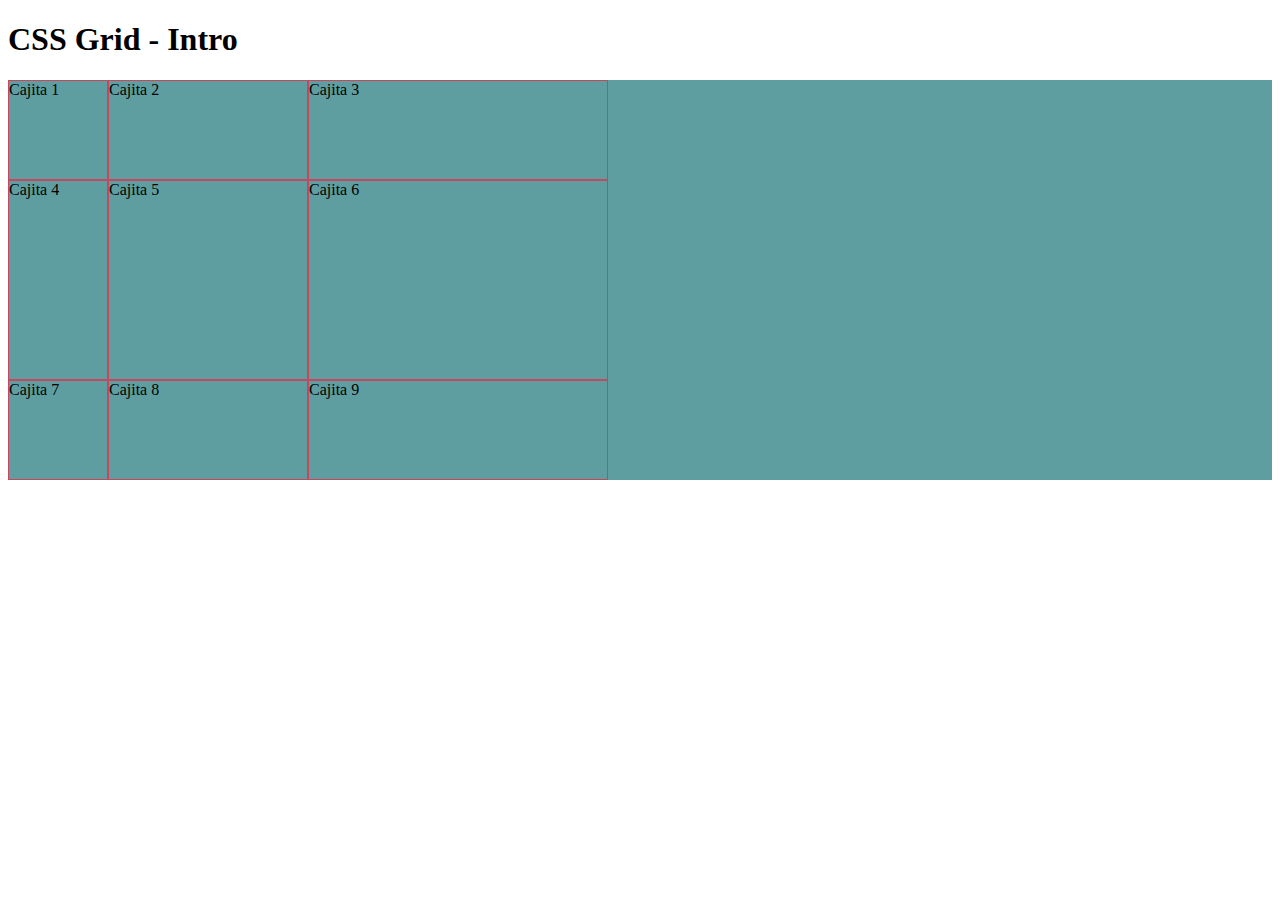
<file: 01- Intro/index.html>
<!DOCTYPE html>
<html lang="en">
<head>
    <meta charset="UTF-8">
    <meta name="viewport" content="width=device-width, initial-scale=1.0">
    <title>CSS Grid</title>
    <link rel="stylesheet" href="style.css">

</head>
<body>
    <h1>CSS Grid - Intro</h1>
    <div class="container">
        <div class="item">Cajita 1</div>
        <div class="item">Cajita 2</div>
        <div class="item">Cajita 3</div>
        <div class="item">Cajita 4</div>
        <div class="item">Cajita 5</div>
        <div class="item">Cajita 6</div>
        <div class="item">Cajita 7</div>
        <div class="item">Cajita 8</div>
        <div class="item">Cajita 9</div>
    </div>
</body>
</html>
</file>
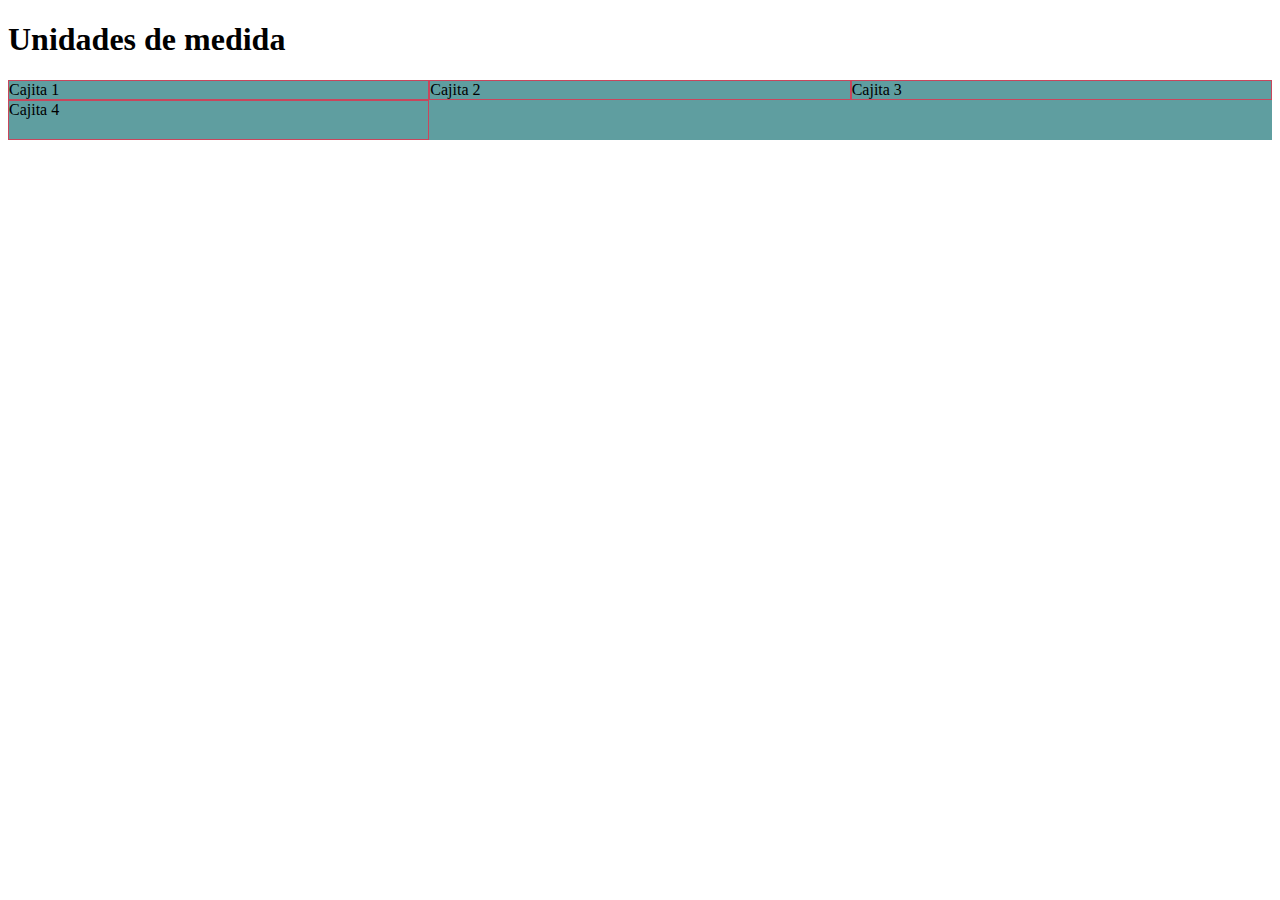
<file: 02-Unidades-de-medida/index.html>
<!DOCTYPE html>
<html lang="en">
<head>
    <meta charset="UTF-8">
    <meta name="viewport" content="width=device-width, initial-scale=1.0">
    <title>Unidades de medida</title>
    <link rel="stylesheet" href="style.css">

</head>
<body>
    <h1>Unidades de medida</h1>
    <div class="container">
        <div class="item">Cajita 1</div>
        <div class="item">Cajita 2</div>
        <div class="item">Cajita 3</div>
        <div class="item">Cajita 4</div>
        
    </div>
</body>
</html>
</file>
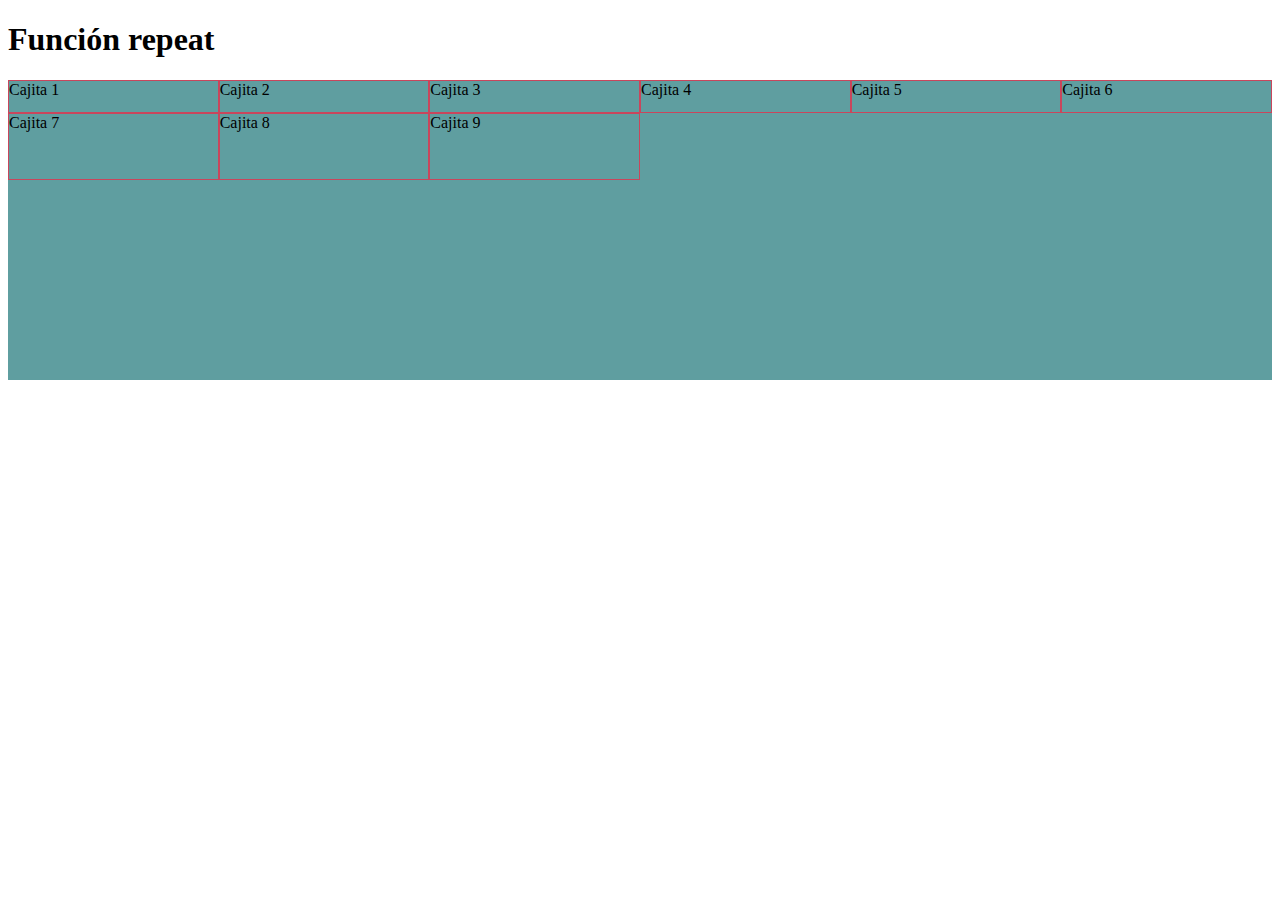
<file: 03-Funcion-repeat/index.html>
<!DOCTYPE html>
<html lang="en">
<head>
    <meta charset="UTF-8">
    <meta name="viewport" content="width=device-width, initial-scale=1.0">
    <title>Función repeat</title>
    <link rel="stylesheet" href="style.css">

</head>
<body>
    <h1>Función repeat</h1>
    <div class="container">
        <div class="item">Cajita 1</div>
        <div class="item">Cajita 2</div>
        <div class="item">Cajita 3</div>
        <div class="item">Cajita 4</div>
        <div class="item">Cajita 5</div>
        <div class="item">Cajita 6</div>
        <div class="item">Cajita 7</div>
        <div class="item">Cajita 8</div>
        <div class="item">Cajita 9</div>
        
    </div>
</body>
</html>
</file>
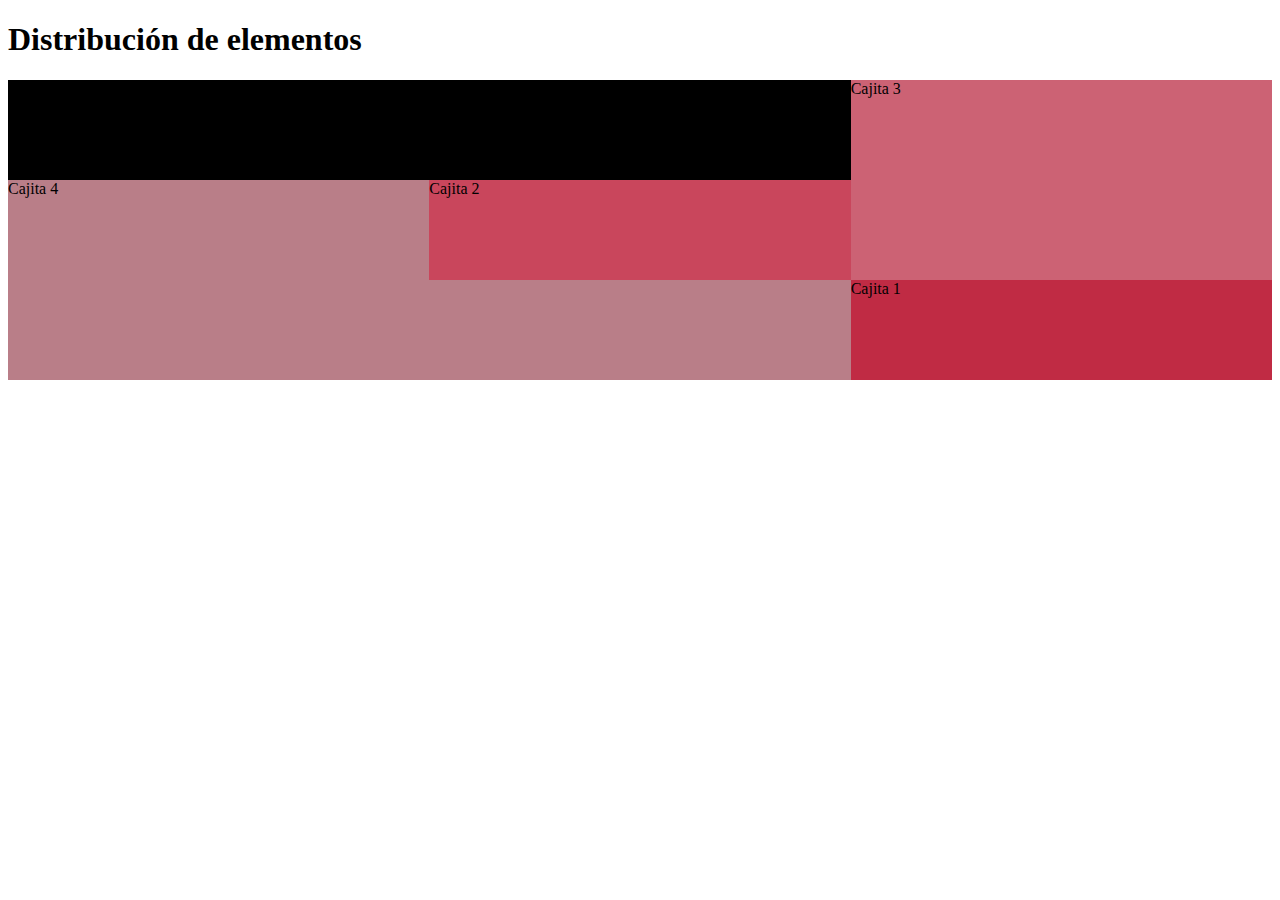
<file: 04-Distribucion-de-elementos/index.html>
<!DOCTYPE html>
<html lang="en">
<head>
    <meta charset="UTF-8">
    <meta name="viewport" content="width=device-width, initial-scale=1.0">
    <title>Distribución de elementos</title>
    <link rel="stylesheet" href="style.css">

</head>
<body>
    <h1>Distribución de elementos</h1>
    <div class="container">
        <div class="item-1">Cajita 1</div>
        <div class="item-2">Cajita 2</div>
        <div class="item-3">Cajita 3</div>
        <div class="item-4">Cajita 4</div>
        
    </div>
</body>
</html>
</file>
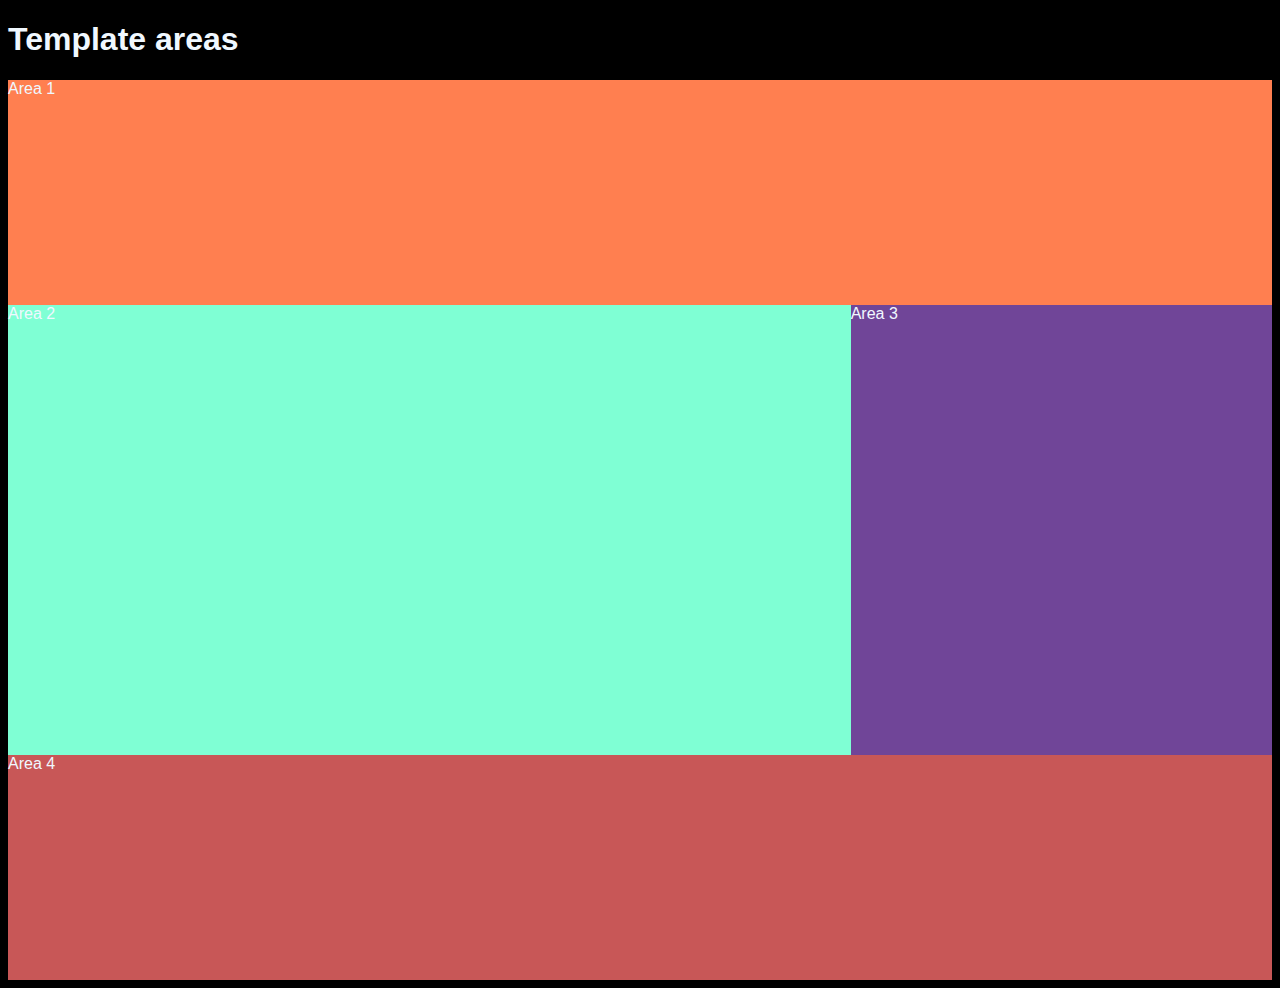
<file: 05-Areas/index.html>
<!DOCTYPE html>
<html lang="en">
<head>
    <meta charset="UTF-8">
    <meta name="viewport" content="width=device-width, initial-scale=1.0">
    <title> Template areas</title>
    <link rel="stylesheet" href="style.css">
</head>
<body>
    <h1>Template areas</h1>
    <div class="container">
        <div class="item header">Area 1</div>
        <div class="item main">Area 2</div>
        <div class="item sidebar">Area 3</div>
        <div class="item footer">Area 4</div>
    </div>
</body>
</html>
</file>
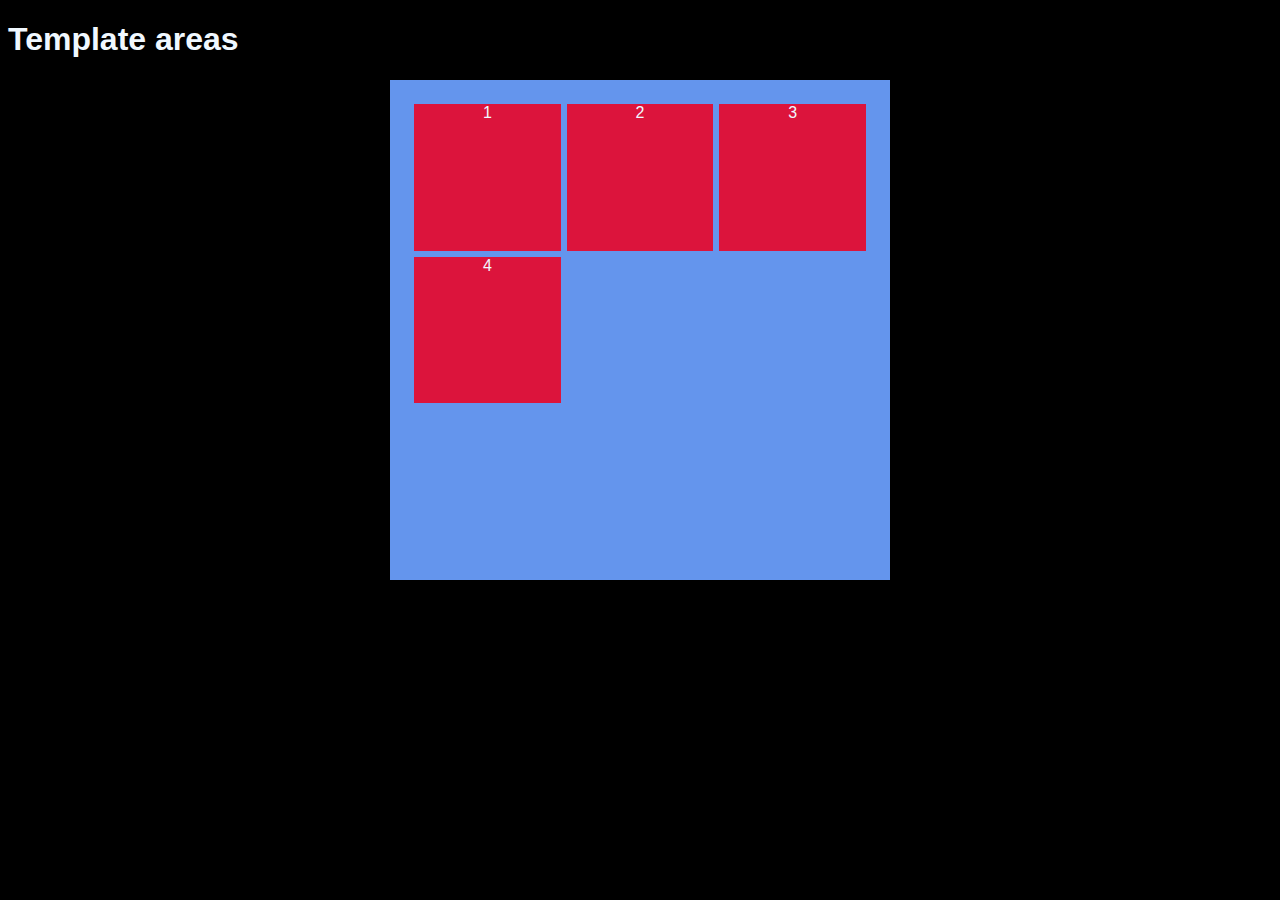
<file: 06-Flujo/index.html>
<!DOCTYPE html>
<html lang="en">
<head>
    <meta charset="UTF-8">
    <meta name="viewport" content="width=device-width, initial-scale=1.0">
    <title> Template areas</title>
    <link rel="stylesheet" href="style.css">
</head>
<body>
    <h1>Template areas</h1>
    <div class="container">
        <div class="item ">1</div>
        <div class="item ">2</div>
        <div class="item ">3</div>
        <div class="item ">4</div>
    </div>
</body>
</html>
</file>
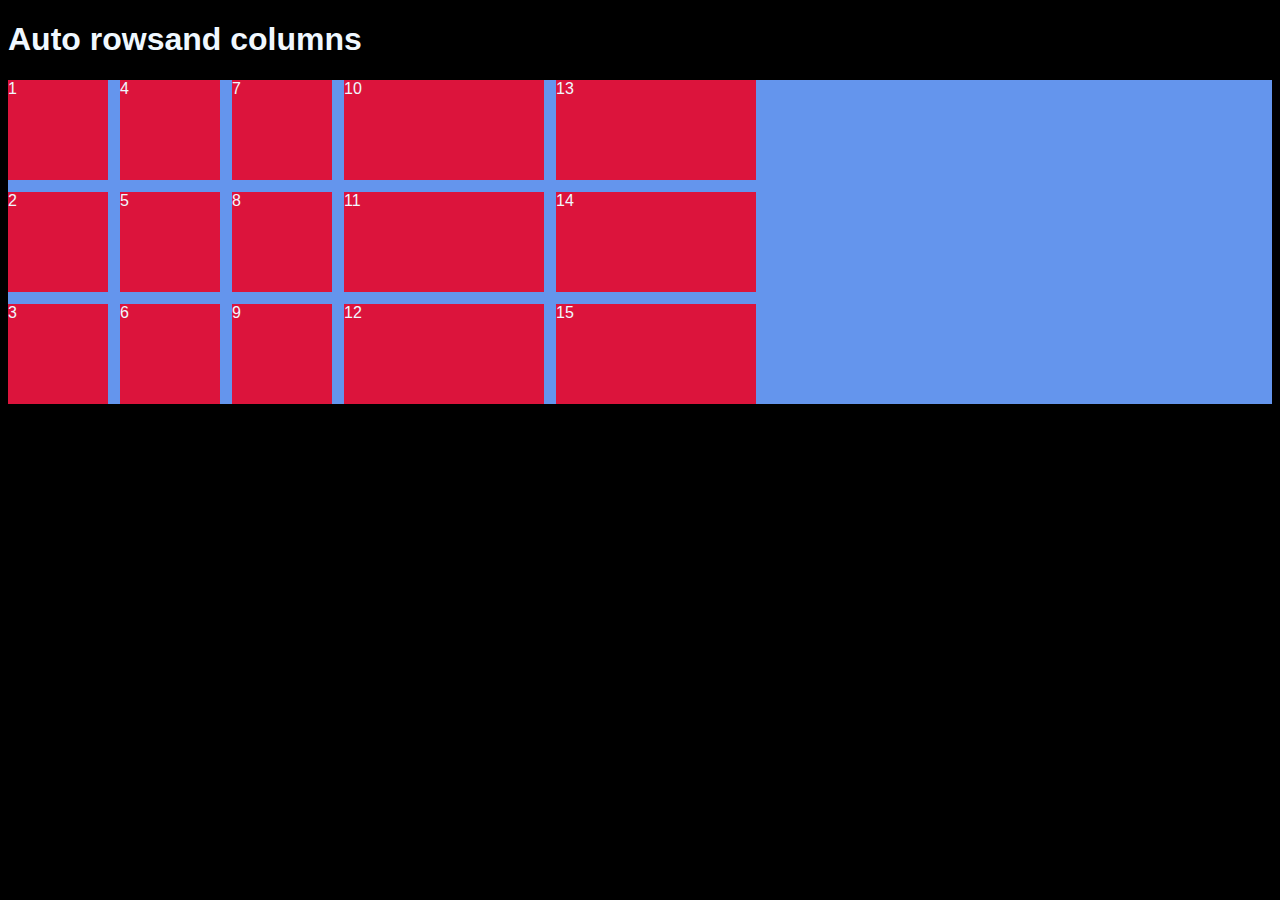
<file: 07-auto-rows-columns/index.html>
<!DOCTYPE html>
<html lang="en">
<head>
    <meta charset="UTF-8">
    <meta name="viewport" content="width=device-width, initial-scale=1.0">
    <title> Template areas</title>
    <link rel="stylesheet" href="style.css">
</head>
<body>
    <h1>Auto rowsand columns</h1>
    <div class="container">
        <div class="item ">1</div>
        <div class="item ">2</div>
        <div class="item ">3</div>
        <div class="item ">4</div>
        <div class="item ">5</div>
        <div class="item ">6</div>
        <div class="item ">7</div>
        <div class="item ">8</div>
        <div class="item ">9</div>
        <div class="item ">10</div>
        <div class="item ">11</div>
        <div class="item ">12</div>
        <div class="item ">13</div>
        <div class="item ">14</div>
        <div class="item ">15</div>
    </div>
</body>
</html>
</file>
<file: 01- Intro/style.css>
body {

}


.container {
    display: grid;
    grid-template-columns: 100px 200px 300px;
    grid-template-rows: 100px 200px 100px;
    background-color: cadetblue;
}

.item {
    border: 1px solid rgb(201, 70, 92);
}
</file>
<file: 02-Unidades-de-medida/style.css>
body {

}


.container {
    display: grid;
    grid-template-columns: 1fr 1fr 1fr;
    grid-template-rows: 1fr 2fr;
   
    background-color: cadetblue;
}

.item {
    border: 1px solid rgb(201, 70, 92);
}
</file>
<file: 03-Funcion-repeat/style.css>
body {

}


.container {
    display: grid;
    grid-template-columns: repeat(6, 1fr);
    grid-template-rows: repeat(3, 1fr 2fr);
    height: 300px;
    background-color: cadetblue;
}

.item {
    border: 1px solid rgb(201, 70, 92);
}
</file>
<file: 04-Distribucion-de-elementos/style.css>
body {

}


.container {
    display: grid;
    grid-template-columns: repeat(3, 1fr);
    grid-template-rows: repeat(3, 1fr);
    height: 300px;
    background-color: rgb(0, 0, 0);
}

.item-1 {
    grid-column: 3 / 4 ;
    grid-row: 3 / 4;
    background-color:rgb(192, 43, 68);
}

.item-2 {
    background-color: rgb(201, 70, 92);
    grid-column: 2 / 3;
    grid-row: 2 / 3;
    z-index: 10;
}

.item-3 {
    grid-column: 3 / 4;
    grid-row: 1 / 3;
    background-color:  rgb(204, 98, 116);
}

.item-4 {
    background-color:  rgb(185, 126, 136);
    grid-column: 1 / 3;
    grid-row: 2 / 4;
    
}
</file>
<file: 05-Areas/style.css>
body { 
    font-family: sans-serif;
    background-color: black;
    color: aliceblue;
}

.container { 
    display: grid;
    grid-template-columns: repeat(3,1fr);
    grid-template-rows: 1fr 2fr 1fr;

    grid-template-areas: 
        "header header header"
        "main main sidebar"
        "footer footer footer";

    height: 100vh;
    background-color: cornflowerblue;
}

.item {
    background-color: crimson;
    grid-area: header;
}


.header{
    grid-area: header;
    background-color: coral;
}

.main{
    grid-area: main;
background-color: aquamarine;
}

.sidebar{
    grid-area: sidebar;
    background-color: rgb(112, 69, 152);
}

.footer{
    grid-area: footer;
    background-color: rgb(200, 87, 87);

}
</file>
<file: 06-Flujo/style.css>
*{ 
    box-sizing: border-box;
}

body { 
    font-family: sans-serif;
    background-color: black;
    color: aliceblue;
}

.container { 
    display: grid;
    grid-template-columns: repeat(3, 1fr);
    grid-template-rows: repeat(3, 1fr);
    grid-auto-flow:row ;
    /* grid-auto-flow:column ; */

    direction: ltr;

        gap: 6PX;

    width: 500px;
    height: 500px;
    margin: 0 auto;
    padding: 24px;
    background-color: cornflowerblue;
}

.item {
    text-align: center;
    background-color: crimson;
  
}
</file>
<file: 07-auto-rows-columns/style.css>
body { 
    font-family: sans-serif;
    background-color: black;
    color: aliceblue;
}

.container { 
    display: grid;
    grid-template-columns: repeat(3, 100px);
    grid-template-rows: repeat(3, 100px);
    gap: 12px;


    grid-auto-flow: column;

    grid-auto-rows: 200px;
    grid-auto-columns: 200px;

   
    background-color: cornflowerblue;
}

.item {

    background-color: crimson;
  
}


Commit: Tercera sesión de CSS Grid
</file>
